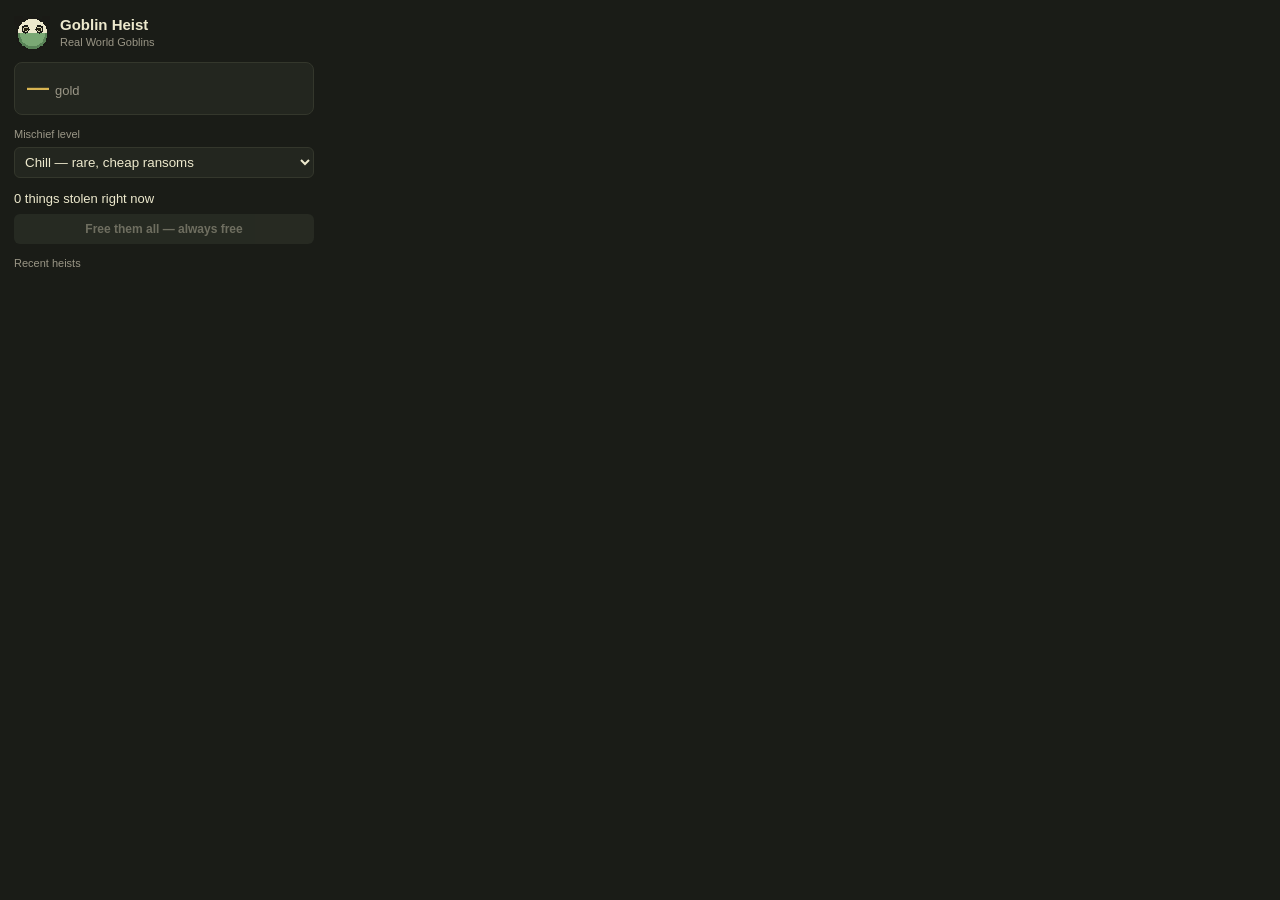
<file: goblin-heist/popup.html>
<!doctype html>
<html>
  <head>
    <meta charset="utf-8" />
    <title>Goblin Heist</title>
    <link rel="stylesheet" href="popup.css" />
  </head>
  <body>
    <header class="gh-p-header">
      <img src="icons/goblin48.png" alt="" class="gh-p-icon" />
      <div>
        <div class="gh-p-title">Goblin Heist</div>
        <div class="gh-p-subtitle">Real World Goblins</div>
      </div>
    </header>

    <section class="gh-p-gold">
      <span class="gh-p-gold-amount" id="gold">—</span>
      <span class="gh-p-gold-label">gold</span>
    </section>

    <section class="gh-p-section">
      <label class="gh-p-label" for="mischief">Mischief level</label>
      <select id="mischief">
        <option value="chill">Chill — rare, cheap ransoms</option>
        <option value="normal">Normal</option>
        <option value="chaotic">Chaotic — frequent, pricey ransoms</option>
      </select>
    </section>

    <section class="gh-p-section">
      <div class="gh-p-active-row">
        <span id="active-count">0 things stolen right now</span>
        <button id="free-all" class="gh-p-btn" disabled>Free them all — always free</button>
      </div>
    </section>

    <section class="gh-p-section">
      <div class="gh-p-label">Recent heists</div>
      <ul id="log" class="gh-p-log"></ul>
    </section>

    <script src="popup.js"></script>
  </body>
</html>
</file>
<file: goblin-heist/popup.css>
body {
  width: 300px;
  margin: 0;
  padding: 14px;
  background: #1a1c17;
  color: #ede9cd;
  font: 13px/1.4 -apple-system, BlinkMacSystemFont, "Segoe UI", sans-serif;
}

.gh-p-header {
  display: flex;
  align-items: center;
  gap: 10px;
  margin-bottom: 12px;
}

.gh-p-icon {
  width: 36px;
  height: 36px;
  image-rendering: pixelated;
}

.gh-p-title {
  font-size: 15px;
  font-weight: 700;
}

.gh-p-subtitle {
  font-size: 11px;
  color: #9a9686;
}

.gh-p-gold {
  display: flex;
  align-items: baseline;
  gap: 6px;
  background: #23261f;
  border: 1px solid #34372c;
  border-radius: 8px;
  padding: 10px 12px;
  margin-bottom: 12px;
}

.gh-p-gold-amount {
  font-size: 22px;
  font-weight: 700;
  color: #d8b452;
}

.gh-p-gold-label {
  color: #9a9686;
}

.gh-p-section {
  margin-bottom: 12px;
}

.gh-p-label {
  display: block;
  font-size: 11px;
  color: #9a9686;
  margin-bottom: 4px;
}

select {
  width: 100%;
  padding: 6px;
  background: #23261f;
  color: #ede9cd;
  border: 1px solid #34372c;
  border-radius: 6px;
}

.gh-p-active-row {
  display: flex;
  flex-direction: column;
  gap: 6px;
}

.gh-p-btn {
  border: none;
  border-radius: 6px;
  padding: 8px 10px;
  font-size: 12px;
  font-weight: 600;
  cursor: pointer;
  background: #3a4034;
  color: #ede9cd;
}

.gh-p-btn:disabled {
  opacity: 0.4;
  cursor: default;
}

.gh-p-btn:not(:disabled):hover {
  background: #474e3f;
}

.gh-p-log {
  list-style: none;
  margin: 0;
  padding: 0;
  max-height: 160px;
  overflow-y: auto;
}

.gh-p-log li {
  display: flex;
  justify-content: space-between;
  gap: 8px;
  padding: 5px 0;
  border-bottom: 1px solid #262920;
  font-size: 12px;
}

.gh-p-log-label {
  overflow: hidden;
  text-overflow: ellipsis;
  white-space: nowrap;
}

.gh-p-log-meta {
  flex: none;
  color: #9a9686;
  font-size: 11px;
}

.gh-p-empty {
  color: #9a9686;
  font-size: 12px;
}
</file>
